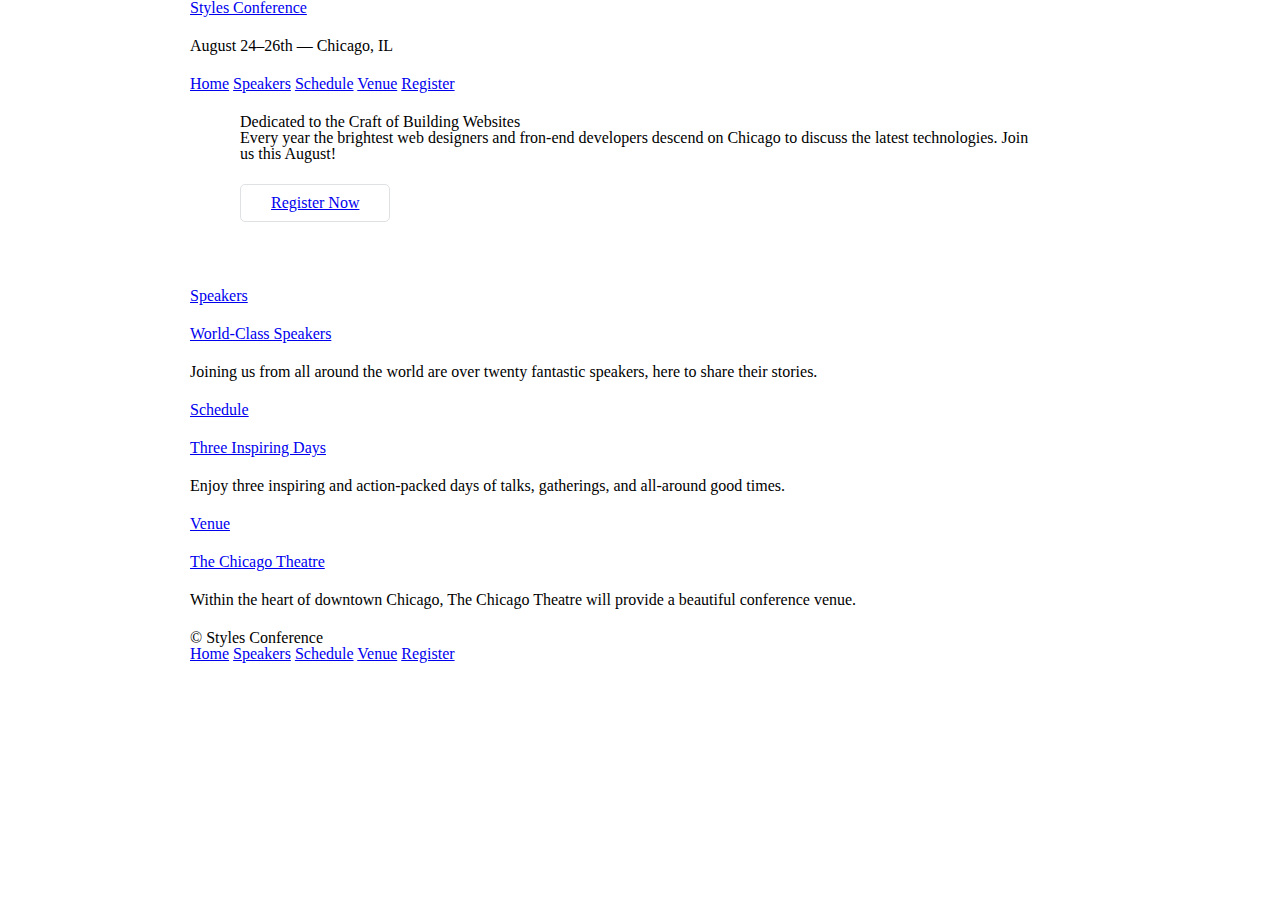
<file: index.html>
<!DOCTYPE html>
<html lang="en">
<head>
    <meta charset="UTF-8">
    <meta http-equiv="X-UA-Compatible" content="IE=edge">
    <meta name="viewport" content="width=device-width, initial-scale=1.0">
    <title>Styles Conference</title>
    <link rel="stylesheet" href="assets/stylesheets/main.css">
</head>
<body>
    <header class="container">
        <h1>
            <a href="index.html">Styles Conference</a>
        </h1>
        <h3>August 24&ndash;26th &mdash; Chicago, IL</h3>
        <nav>
            <a href="index.html">Home</a>
            <a href="speakers.html">Speakers</a>
            <a href="schedule.html">Schedule</a>
            <a href="venue.html">Venue</a>
            <a href="register.html">Register</a>
        </nav>
    </header>
    <section class="hero container">
        <h2>Dedicated to the Craft of Building Websites</h2>
        <p>Every year the brightest web designers and fron-end developers descend on Chicago 
            to discuss the latest technologies. Join us this August!
        </p>
        <a class="btn btn-alt" href="register.html">Register Now</a>
    </section>
    <section class="container">
        <section>
            <a href="speakers.html">
                <h5>Speakers</h5>
                <h3>World-Class Speakers</h3>
            </a>
            <p>Joining us from all around the world are over twenty fantastic speakers,
                here to share their stories.
            </p>
        </section>
        <section>
            <a href="schedule.html">
                <h5>Schedule</h5>
                <h3>Three Inspiring Days</h3>
            </a>
            <p>Enjoy three inspiring and action-packed days of talks, gatherings,
                and all-around good times.
            </p>
        </section>
        <section>
            <a href="venue.html">
                <h5>Venue</h5>
                <h3>The Chicago Theatre</h3>
            </a>
            <p>Within the heart of downtown Chicago, The Chicago Theatre
                will provide a beautiful conference venue.
            </p>
        </section>
    </section>
    <footer class="container">
        <small>&copy; Styles Conference</small>
        <nav>
            <a href="index.html">Home</a>
            <a href="speakers.html">Speakers</a>
            <a href="schedule.html">Schedule</a>
            <a href="venue.html">Venue</a>
            <a href="register.html">Register</a>
        </nav>
    </footer>
</body>
</html>
</file>
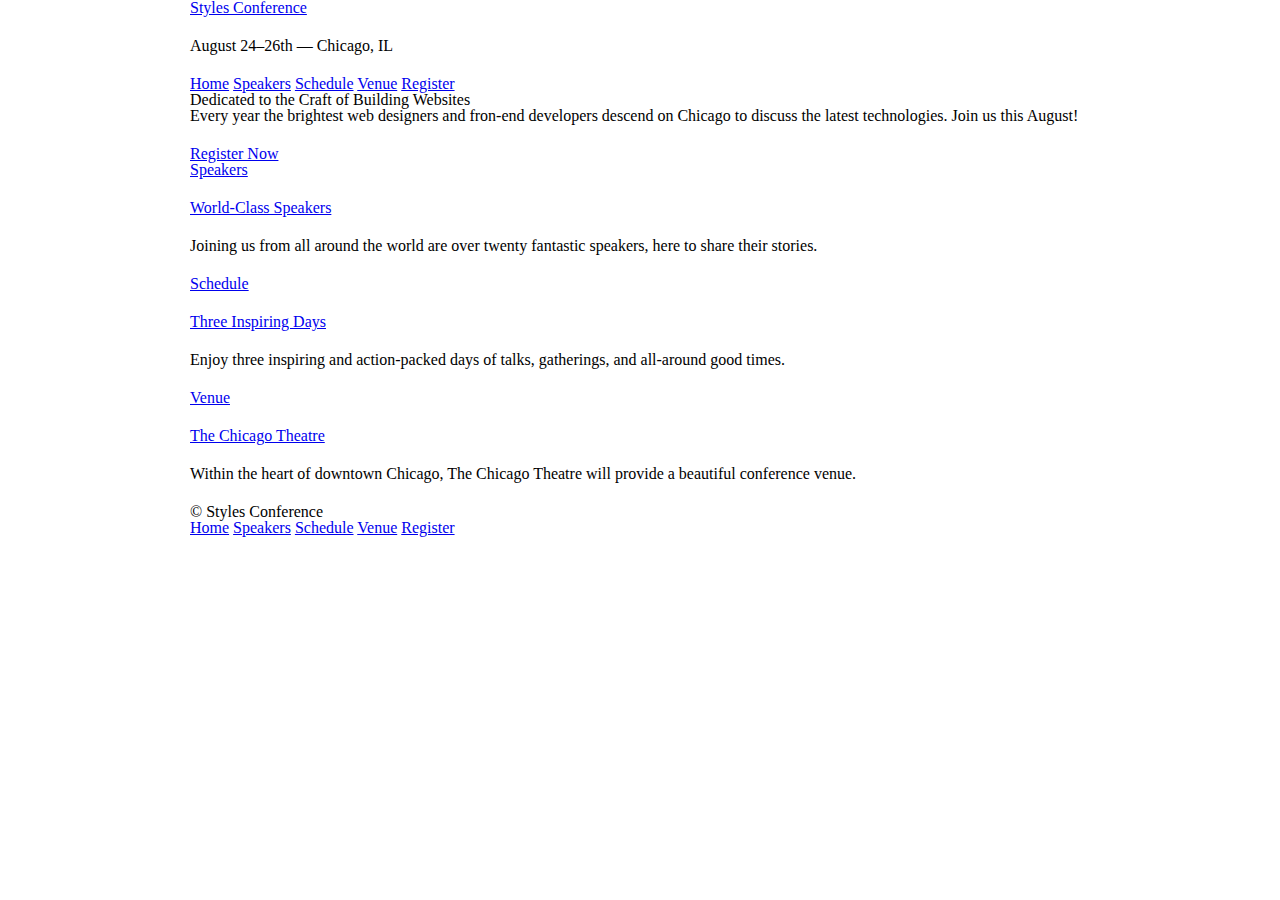
<file: register.html>
<!DOCTYPE html>
<html lang="en">
<head>
    <meta charset="UTF-8">
    <meta http-equiv="X-UA-Compatible" content="IE=edge">
    <meta name="viewport" content="width=device-width, initial-scale=1.0">
    <title>Styles Conference</title>
    <link rel="stylesheet" href="assets/stylesheets/main.css">
</head>
<body>
    <header class="container">
        <h1>
            <a href="register.html">Styles Conference</a>
        </h1>
        <h3>August 24&ndash;26th &mdash; Chicago, IL</h3>
        <nav>
            <a href="index.html">Home</a>
            <a href="speakers.html">Speakers</a>
            <a href="schedule.html">Schedule</a>
            <a href="venue.html">Venue</a>
            <a href="register.html">Register</a>
        </nav>
    </header>
    <section class="container">
        <h2>Dedicated to the Craft of Building Websites</h2>
        <p>Every year the brightest web designers and fron-end developers descend on Chicago 
            to discuss the latest technologies. Join us this August!
        </p>
        <a href="register.html">Register Now</a>
    </section>
    <section class="container">
        <section>
            <a href="speakers.html">
                <h5>Speakers</h5>
                <h3>World-Class Speakers</h3>
            </a>
            <p>Joining us from all around the world are over twenty fantastic speakers,
                here to share their stories.
            </p>
        </section>
        <section>
            <a href="schedule.html">
                <h5>Schedule</h5>
                <h3>Three Inspiring Days</h3>
            </a>
            <p>Enjoy three inspiring and action-packed days of talks, gatherings,
                and all-around good times.
            </p>
        </section>
        <section>
            <a href="venue.html">
                <h5>Venue</h5>
                <h3>The Chicago Theatre</h3>
            </a>
            <p>Within the heart of downtown Chicago, The Chicago Theatre
                will provide a beautiful conference venue.
            </p>
        </section>
    </section>
    <footer class="container">
        <small>&copy; Styles Conference</small>
        <nav>
            <a href="index.html">Home</a>
            <a href="speakers.html">Speakers</a>
            <a href="schedule.html">Schedule</a>
            <a href="venue.html">Venue</a>
            <a href="register.html">Register</a>
        </nav>
    </footer>
</body>
</html>
</file>
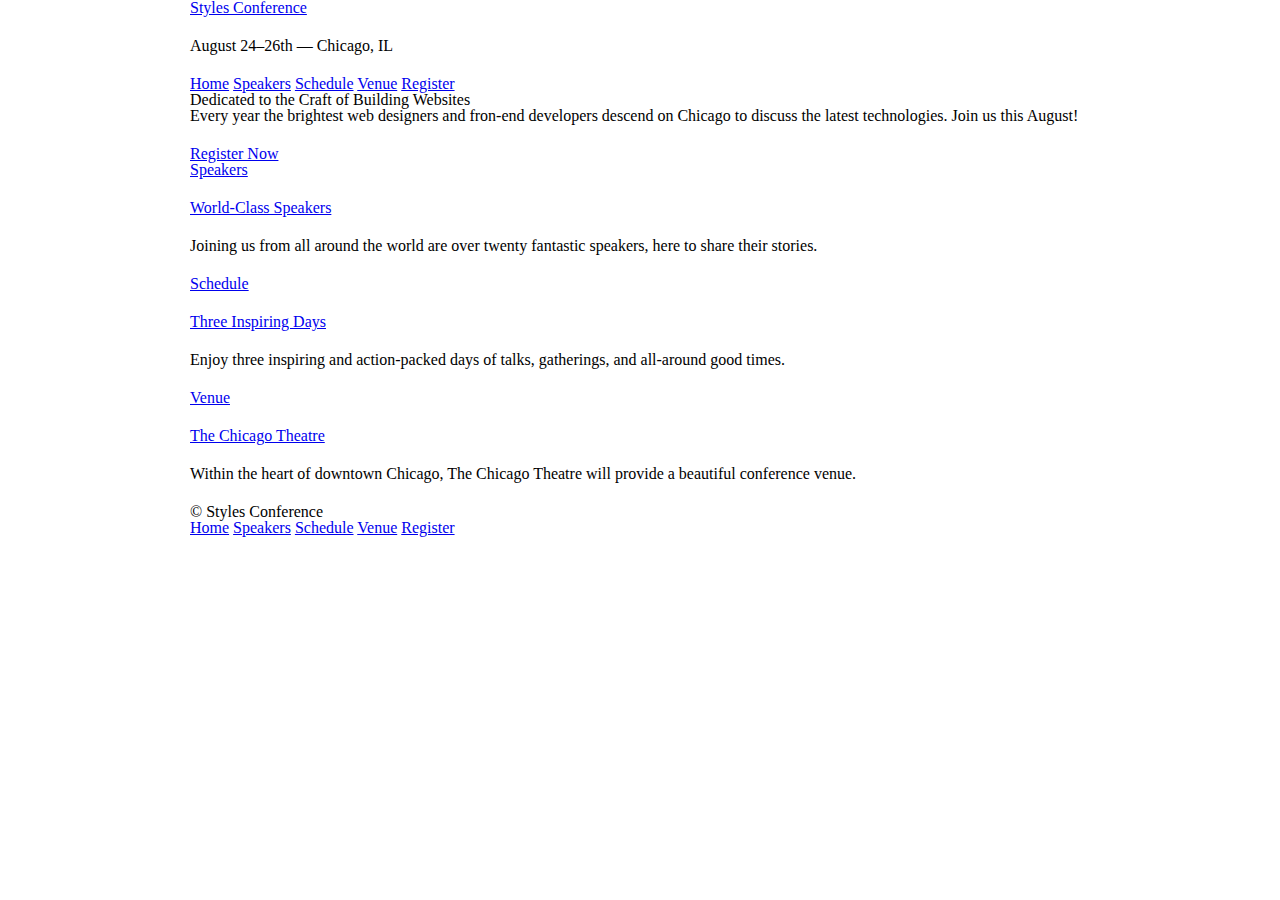
<file: schedule.html>
<!DOCTYPE html>
<html lang="en">
<head>
    <meta charset="UTF-8">
    <meta http-equiv="X-UA-Compatible" content="IE=edge">
    <meta name="viewport" content="width=device-width, initial-scale=1.0">
    <title>Styles Conference</title>
    <link rel="stylesheet" href="assets/stylesheets/main.css">
</head>
<body>
    <header class="container">
        <h1>
            <a href="schedule.html">Styles Conference</a>
        </h1>
        <h3>August 24&ndash;26th &mdash; Chicago, IL</h3>
        <nav>
            <a href="index.html">Home</a>
            <a href="speakers.html">Speakers</a>
            <a href="schedule.html">Schedule</a>
            <a href="venue.html">Venue</a>
            <a href="register.html">Register</a>
        </nav>
    </header>
    <section class="container">
        <h2>Dedicated to the Craft of Building Websites</h2>
        <p>Every year the brightest web designers and fron-end developers descend on Chicago 
            to discuss the latest technologies. Join us this August!
        </p>
        <a href="register.html">Register Now</a>
    </section>
    <section class="container">
        <section>
            <a href="speakers.html">
                <h5>Speakers</h5>
                <h3>World-Class Speakers</h3>
            </a>
            <p>Joining us from all around the world are over twenty fantastic speakers,
                here to share their stories.
            </p>
        </section>
        <section>
            <a href="schedule.html">
                <h5>Schedule</h5>
                <h3>Three Inspiring Days</h3>
            </a>
            <p>Enjoy three inspiring and action-packed days of talks, gatherings,
                and all-around good times.
            </p>
        </section>
        <section>
            <a href="venue.html">
                <h5>Venue</h5>
                <h3>The Chicago Theatre</h3>
            </a>
            <p>Within the heart of downtown Chicago, The Chicago Theatre
                will provide a beautiful conference venue.
            </p>
        </section>
    </section>
    <footer class="container">
        <small>&copy; Styles Conference</small>
        <nav>
            <a href="index.html">Home</a>
            <a href="speakers.html">Speakers</a>
            <a href="schedule.html">Schedule</a>
            <a href="venue.html">Venue</a>
            <a href="register.html">Register</a>
        </nav>
    </footer>
</body>
</html>
</file>
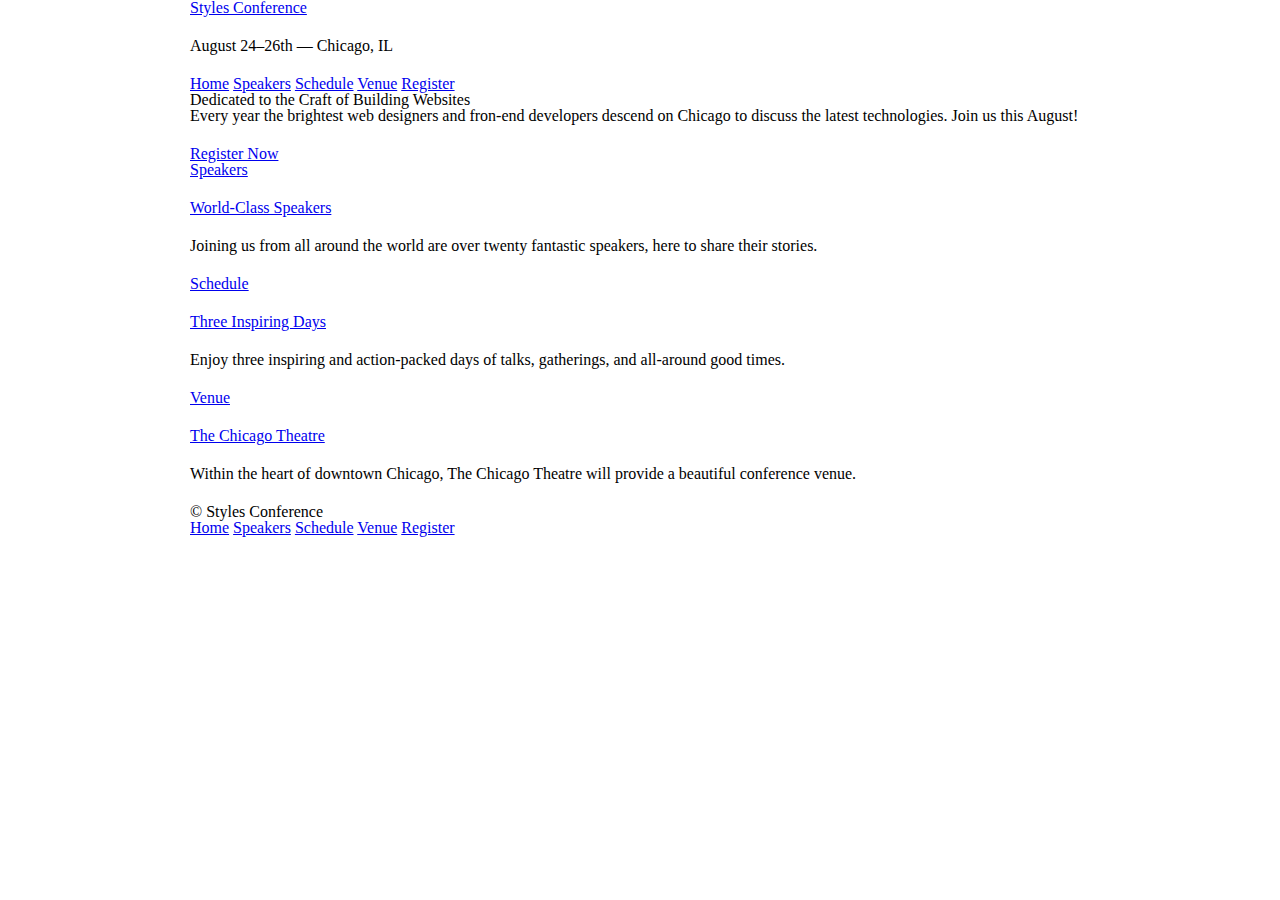
<file: speakers.html>
<!DOCTYPE html>
<html lang="en">
<head>
    <meta charset="UTF-8">
    <meta http-equiv="X-UA-Compatible" content="IE=edge">
    <meta name="viewport" content="width=device-width, initial-scale=1.0">
    <title>Styles Conference</title>
    <link rel="stylesheet" href="assets/stylesheets/main.css">
</head>
<body>
    <header class="container">
        <h1>
            <a href="speakers.html">Styles Conference</a>
        </h1>
        <h3>August 24&ndash;26th &mdash; Chicago, IL</h3>
        <nav>
            <a href="index.html">Home</a>
            <a href="speakers.html">Speakers</a>
            <a href="schedule.html">Schedule</a>
            <a href="venue.html">Venue</a>
            <a href="register.html">Register</a>
        </nav>
    </header>
    <section class="container">
        <h2>Dedicated to the Craft of Building Websites</h2>
        <p>Every year the brightest web designers and fron-end developers descend on Chicago 
            to discuss the latest technologies. Join us this August!
        </p>
        <a href="register.html">Register Now</a>
    </section>
    <section class="container">
        <section>
            <a href="speakers.html">
                <h5>Speakers</h5>
                <h3>World-Class Speakers</h3>
            </a>
            <p>Joining us from all around the world are over twenty fantastic speakers,
                here to share their stories.
            </p>
        </section>
        <section>
            <a href="schedule.html">
                <h5>Schedule</h5>
                <h3>Three Inspiring Days</h3>
            </a>
            <p>Enjoy three inspiring and action-packed days of talks, gatherings,
                and all-around good times.
            </p>
        </section>
        <section>
            <a href="venue.html">
                <h5>Venue</h5>
                <h3>The Chicago Theatre</h3>
            </a>
            <p>Within the heart of downtown Chicago, The Chicago Theatre
                will provide a beautiful conference venue.
            </p>
        </section>
    </section>
    <footer class="container">
        <small>&copy; Styles Conference</small>
        <nav>
            <a href="index.html">Home</a>
            <a href="speakers.html">Speakers</a>
            <a href="schedule.html">Schedule</a>
            <a href="venue.html">Venue</a>
            <a href="register.html">Register</a>
        </nav>
    </footer>
</body>
</html>
</file>
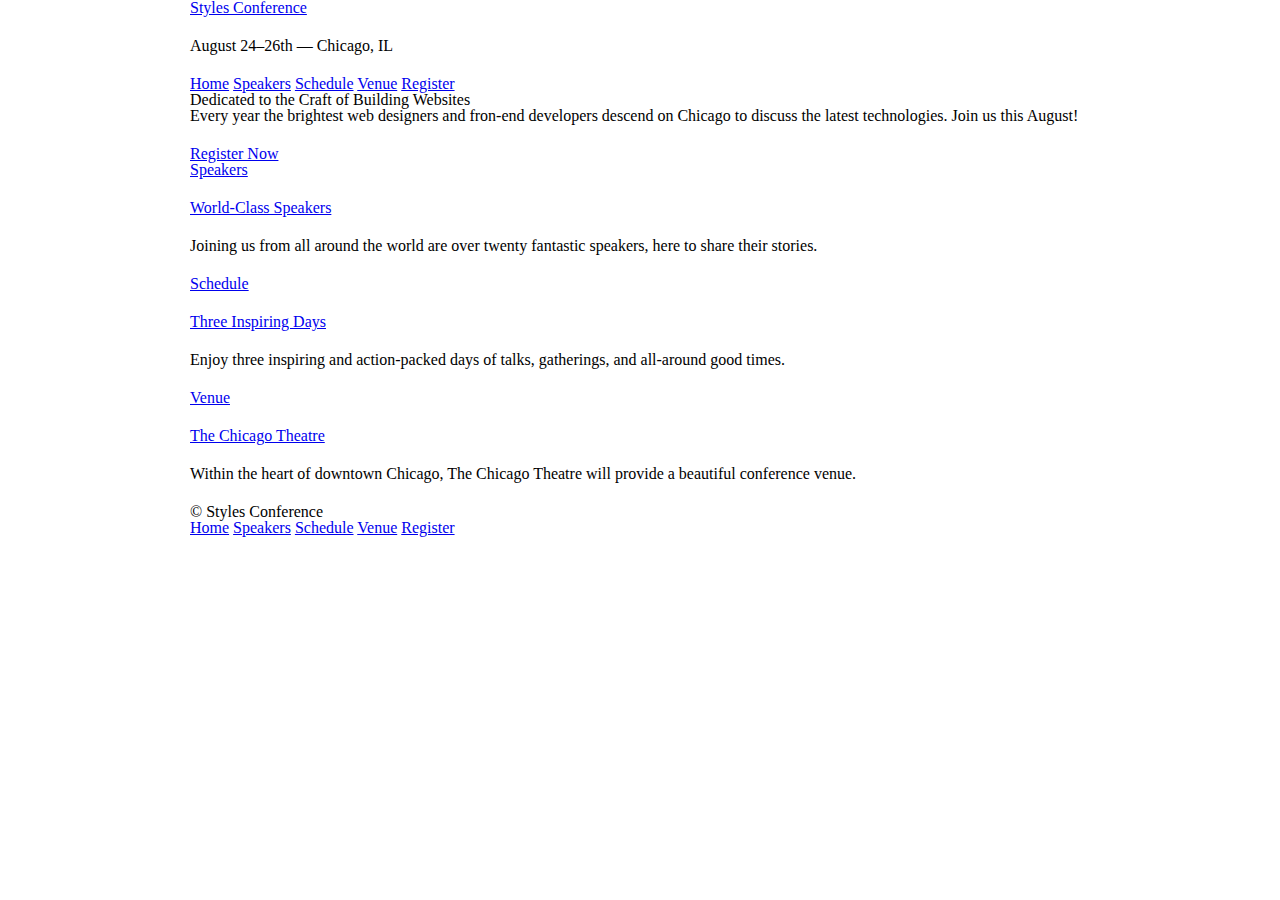
<file: venue.html>
<!DOCTYPE html>
<html lang="en">
<head>
    <meta charset="UTF-8">
    <meta http-equiv="X-UA-Compatible" content="IE=edge">
    <meta name="viewport" content="width=device-width, initial-scale=1.0">
    <title>Styles Conference</title>
    <link rel="stylesheet" href="assets/stylesheets/main.css">
</head>
<body>
    <header class="container">
        <h1>
            <a href="venue.html">Styles Conference</a>
        </h1>
        <h3>August 24&ndash;26th &mdash; Chicago, IL</h3>
        <nav>
            <a href="index.html">Home</a>
            <a href="speakers.html">Speakers</a>
            <a href="schedule.html">Schedule</a>
            <a href="venue.html">Venue</a>
            <a href="register.html">Register</a>
        </nav>
    </header>
    <section class="container">
        <h2>Dedicated to the Craft of Building Websites</h2>
        <p>Every year the brightest web designers and fron-end developers descend on Chicago 
            to discuss the latest technologies. Join us this August!
        </p>
        <a href="register.html">Register Now</a>
    </section>
    <section class="container">
        <section>
            <a href="speakers.html">
                <h5>Speakers</h5>
                <h3>World-Class Speakers</h3>
            </a>
            <p>Joining us from all around the world are over twenty fantastic speakers,
                here to share their stories.
            </p>
        </section>
        <section>
            <a href="schedule.html">
                <h5>Schedule</h5>
                <h3>Three Inspiring Days</h3>
            </a>
            <p>Enjoy three inspiring and action-packed days of talks, gatherings,
                and all-around good times.
            </p>
        </section>
        <section>
            <a href="venue.html">
                <h5>Venue</h5>
                <h3>The Chicago Theatre</h3>
            </a>
            <p>Within the heart of downtown Chicago, The Chicago Theatre
                will provide a beautiful conference venue.
            </p>
        </section>
    </section>
    <footer class="container">
        <small>&copy; Styles Conference</small>
        <nav>
            <a href="index.html">Home</a>
            <a href="speakers.html">Speakers</a>
            <a href="schedule.html">Schedule</a>
            <a href="venue.html">Venue</a>
            <a href="register.html">Register</a>
        </nav>
    </footer>
</body>
</html>
</file>
<file: assets/stylesheets/main.css>
/* http://meyerweb.com/eric/tools/css/reset/ 2. v2.0 | 20110126
  License: none (public domain)
*/

html, body, div, span, applet, object, iframe,
h1, h2, h3, h4, h5, h6, p, blockquote, pre,
a, abbr, acronym, address, big, cite, code,
del, dfn, em, img, ins, kbd, q, s, samp,
small, strike, strong, sub, sup, tt, var,
b, u, i, center,
dl, dt, dd, ol, ul, li,
fieldset, form, label, legend,
table, caption, tbody, tfoot, thead, tr, th, td,
article, aside, canvas, details, embed,
figure, figcaption, footer, header, hgroup,
menu, nav, output, ruby, section, summary,
time, mark, audio, video {
  margin: 0;
  padding: 0;
  border: 0;
  font-size: 100%;
  font: inherit;
  vertical-align: baseline;
}
/* HTML5 display-role reset for older browsers */
article, aside, details, figcaption, figure,
footer, header, hgroup, menu, nav, section {
  display: block;
}
body {
  line-height: 1;
}
ol, ul {
  list-style: none;
}
blockquote, q {
  quotes: none;
}
blockquote:before, blockquote:after,
q:before, q:after {
  content: '';
  content: none;
}
table {
  border-collapse: collapse;
  border-spacing: 0;
}

/*
===================================
Grid
===================================
*/

*,
*::before,
*::after {
  -webkit-box-sizing: border-box;
  -moz-box-sizing: border-box;
  box-sizing: border-box;
}

.container {
  margin: 0 auto;
  padding-left: 30px;
  padding-right: 30px;
  width: 960px;
}

/*
===================================
Typography
===================================
*/

h1, h3, h4, h5, p {
  margin-bottom: 22px;
}

/*
===================================
Buttons
===================================
*/

.btn {
  border-radius: 5px;
  display: inline-block;
  margin: 0;
}

.btn-alt {
  border: 1px solid #dfe2e5;
  padding: 10px 30px;
}

/*
===================================
Home
===================================
*/

.hero {
  padding: 22px 80px 66px 80px;
}
</file>
